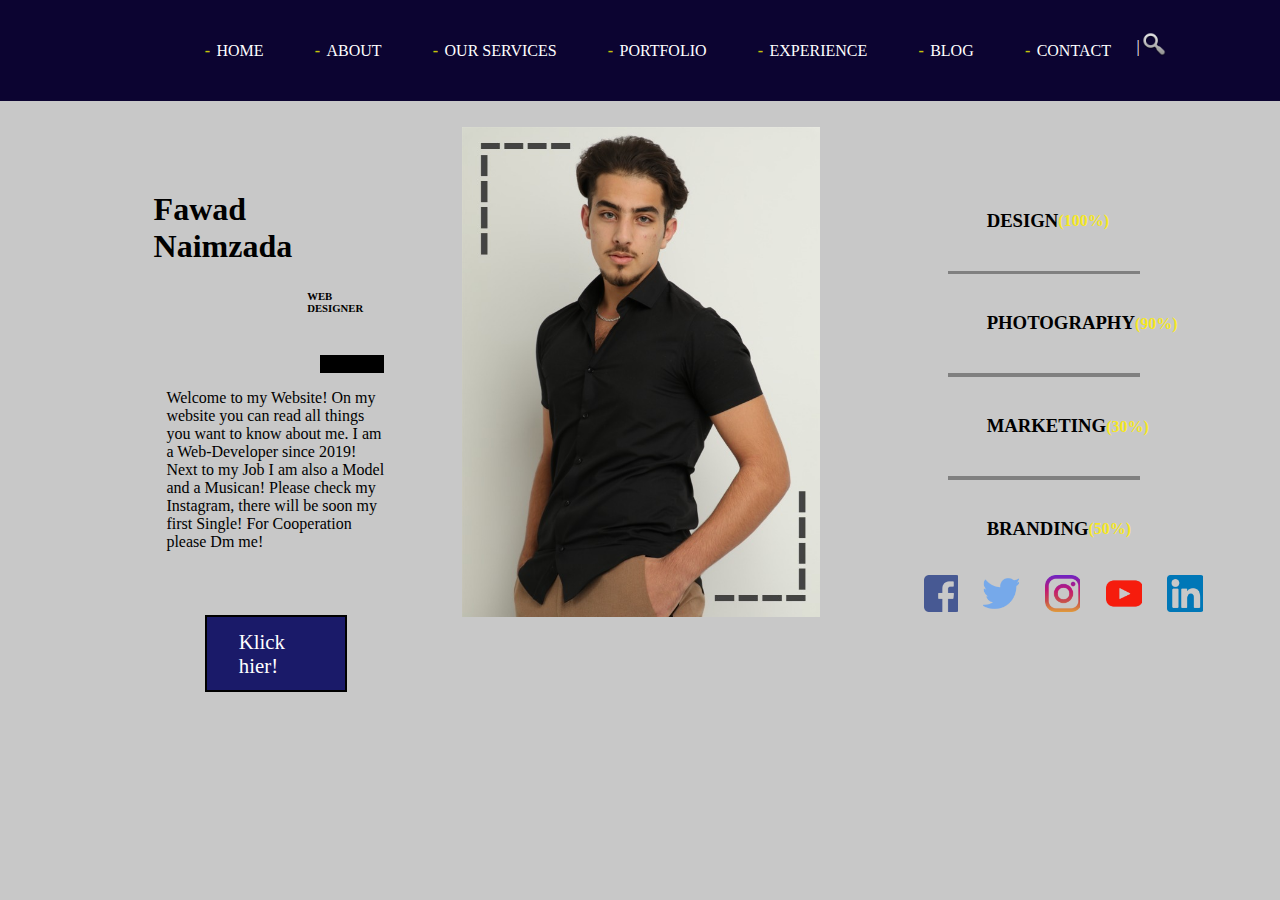
<file: index.html>
<!DOCTYPE html>
<html lang="en">

<head>
    <meta charset="UTF-8">
    <meta http-equiv="X-UA-Compatible" content="IE=edge">
    <meta name="viewport" content="width=device-width, initial-scale=1.0">
    <title>Fawad Naimzada</title>
    <link rel="stylesheet" href="./style.css">
    <script src="./script.js" defer></script>
</head>

<body>

    <div id="header">
        <div class="header-link">
            <p class="color-">-</p><a href="">
                <p id="header-name">HOME</p>
            </a>

        </div>

        <div class="header-link">
            <p class="color-">-</p><a href="">
                <p id="header-name">ABOUT</p>
            </a>

        </div>

        <div class="header-link">
            <p class="color-">-</p><a href="">
                <p id="header-name">OUR SERVICES</p>
            </a>

        </div>

        <div class="header-link">
            <p class="color-">-</p><a href="">
                <p id="header-name">PORTFOLIO</p>
            </a>

        </div>

        <div class="header-link">
            <p class="color-">-</p><a href="./html/experience.html">
                <p id="header-name">EXPERIENCE</p>
            </a>

        </div>

        <div class="header-link">
            <p class="color-">-</p><a href="">
                <p id="header-name">BLOG</p>
            </a>

        </div>

        <div class="header-link">
            <p class="color-">-</p><a href="./formular/uebung49_Fawad.html">
                <p id="header-name">CONTACT</p>
            </a>

        </div>

        <div id="search">
            <p>|</p>
            <img src="./img/search.png" alt="search">
        </div>
    </div>

    <div id="main-content">
        <div class="main-box">
            <div id="main-name">
                <h1>Fawad Naimzada</h1>
                <h6>WEB DESIGNER</h6>
                <div>
                    <p>-</p>
                </div>
            </div>

            <div id="main-text">
                <p>Welcome to my Website! On my website you can read
                    all things you want to know about me. I am a Web-Developer since 2019!
                    Next to my Job I am also a Model and a Musican! Please check my Instagram, there will be soon my first
                    Single!
                    For Cooperation please Dm me!
                </p>
            </div>

            <div id="main-moreAbout">
                <a href="./index.html">Klick hier!</a>
            </div>
        </div>

        <div id="myBild">

        </div>

        <div class="main-box-footer">
            <div class="main-footer-flex">
                <h3>DESIGN</h3>
                <h4 class="main-prozent-number">(100%)</h4>
                
            </div><div class="main-prozent"></div>

            <div class="main-footer-flex">
                <h3>PHOTOGRAPHY</h3>
                <h4 class="main-prozent-number">(90%)</h4>
                
            </div><div class="main-prozent"></div>

            <div class="main-footer-flex">
                <h3>MARKETING</h3>
                <h4 class="main-prozent-number">(30%)</h4>
                
            </div><div class="main-prozent"></div>

            <div class="main-footer-flex">
                <h3>BRANDING</h3>
                <h4 class="main-prozent-number">(50%)</h4>
                
            </div>

            <ul class="social-icons">
                <li><a href="https://www.facebook.com/fawad.naimzada/" class="social-icon"><i
                            class="fa fa-facebook"></i></a></li>
                <li><a href="https://twitter.com" class="social-icon"><i class="fa fa-twitter"></i></a>
                </li>
                <li><a href="https://www.instagram.com/fawad_naimzada/" class="social-icon"><i
                            class="fa fa-instagram"></i></a></li>
                <li><a href="https://www.youtube.com" class="social-icon"><i
                            class="fa fa-youtube"></i></a></li>
                <li><a href="https://www.linkedin.com" class="social-icon"><i
                            class="fa fa-linkedin"></i></a></li>
            </ul>
        </div>
    </div>


</body>

</html>
</file>
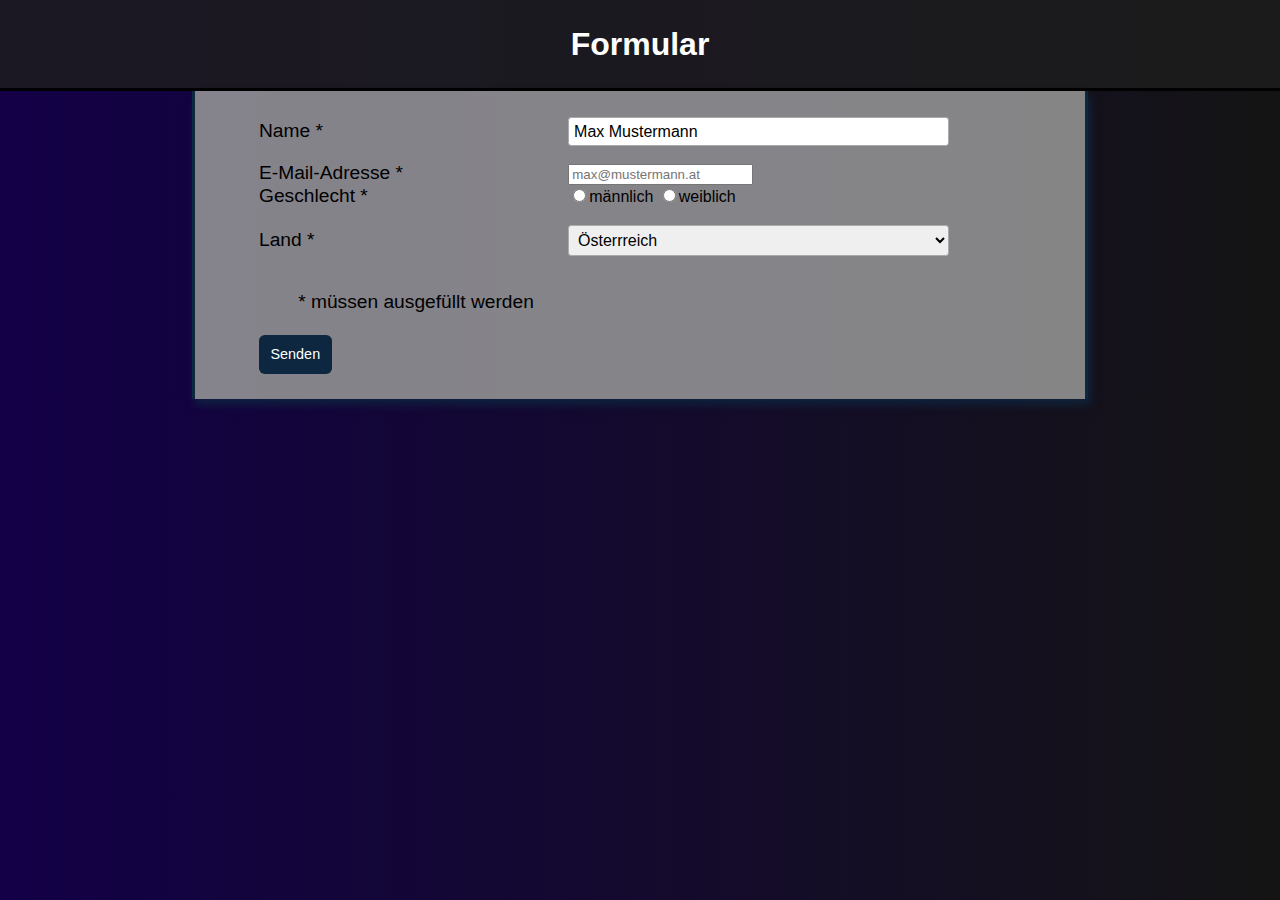
<file: formular/uebung49_Fawad.html>
<!doctype html>
<html>

<head>
    <meta http-equiv="content-type" content="text/html; charset=UTF-8">
    <meta name="description" content="Get-Requests">
    <title>Formular</title>
    <link rel="stylesheet" href="style49.css">
</head>

<body>

    <h1>Formular</h1>
    <form method="get" action="1_html_formular_received.html">
        <span>Name *</span>
        <input name="name" type="text" value="Max Mustermann">
        <br>

        <span>E-Mail-Adresse *</span>
        <input name="name" type="email" placeholder="max@mustermann.at">
        <br>

        <span>Geschlecht *</span>
        <input name="gender" type="radio"><label>männlich</label>
        <input name="gender" type="radio"><label>weiblich</label>
        <br><br>

        <span>Land *</span>
        <select name="country" id="country">
            <option value="oe">Österrreich</option>
            <option value="de">Deutschland</option>
            <option value="sz">Schweiz</option>
            <option value="it">Italien</option>
        </select>

        <p id="important">* müssen ausgefüllt werden</p>

        <input type="submit" value="Senden" >

    </form>
</body>

</html>
</file>
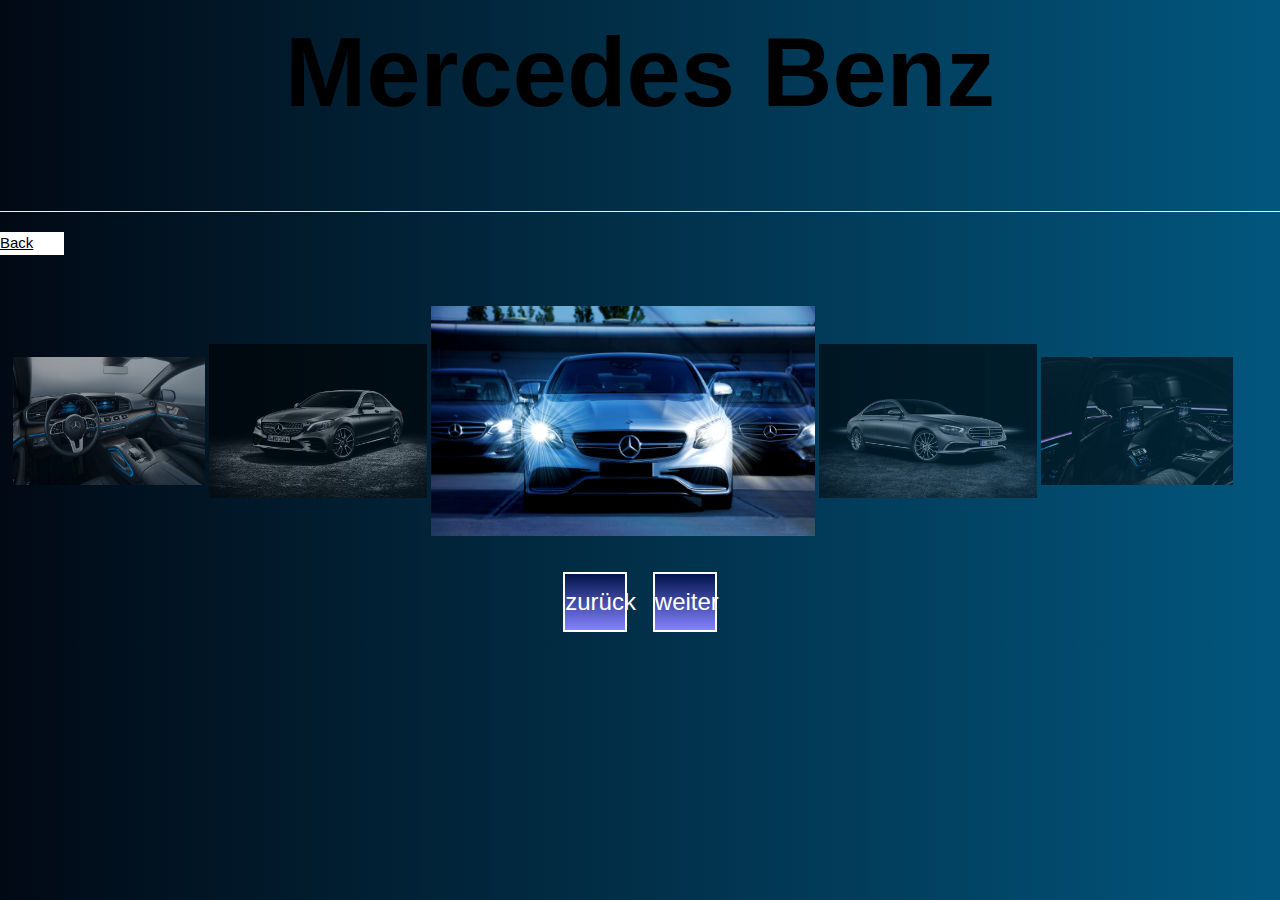
<file: html/experience.html>
<!DOCTYPE html>
<html lang="de">

<head>
    <meta charset="utf-8" />
    <title>Slideshow V2</title>
    <link rel="stylesheet" href="./../slideshowV2.css">
    <script src="./slideshowV2.js" defer></script>
    <link rel="stylesheet" href="https://www.w3schools.com/w3css/4/w3.css">
    <link rel="stylesheet" href="https://www.w3schools.com/lib/w3-theme-blue.css">
</head>

<body>

    <h1 style="font-size: 6.5em; font-weight: bold; margin-top: 0vh; margin-bottom: 0vh;">Mercedes Benz</h1><br><br>
    <hr>
    <div style="background-color:rgb(255, 255, 255); margin-right:95vw;"><a href="./../index.html">Back</a></div>

    <div id="slideshow">     
        <img src="./../img/1.jpg" alt="sunset" class="img1">
        <img src="./../img/2.jpg" alt="sunset" class="img2">
        <img src="./../img/3.jpeg" alt="sunset" id="middle">
        <img src="./../img/4.jpg" alt="sunset" class="img2">
        <img src="./../img/5.jpeg" alt="sunset" class="img1">
    </div>
    
    <br>

    <div id="flexbox">
        <div class="slide" onclick="slideLeftAuto()" id="left"><h3>zurück</h3></div>
        <div class="slide" onclick="slideRightAuto()" id="right"><h3>weiter</h3></div>
    </div>
</body>

</html>
</file>
<file: style.css>
body{
    background-color: rgb(200, 200, 200);
    font-family:Georgia, 'Times New Roman', Times, serif;
    margin: 0;
    padding: 0;
}
/***********HEADER**********/
.header-link{
    display: flex;
    padding: 2vw;
}
#header{
    display: flex;
    background-color: rgb(12, 4, 49);
    color: white;
    padding-left: 14vw;
}
#header-name{
    color:#ffffff;
    text-decoration: none;
    
}
.header-link a{
    text-decoration: none;
}
#header-name:hover{
    text-decoration: solid underline overline;
}

/*********SEARCH***********/
#search{
    display: flex;
}
#search img{
    width: 2.1vw;
    height: 2.1vw;
    margin-top: 2.35vw;
}
#search p{
    margin-top: 3vw;
    text-decoration: none;

}
#search a.p{
    margin-top: 3vw;
    text-decoration: none;
}
#search a:hover{
    margin-top: 3vw;
    color: white;
    text-decoration: underline;

}
.color-{
    color: rgb(196, 196, 11);
    font-weight: bolder;
    margin-right: 0.5vw;
}

#main-content{
    margin-left: 5vw;
    margin-right: 5vw;
    display: flex;
}
.main-box{
    width: 26vw;
}
#myBild{
    width: 28vw;
    margin-left: 3vw;
    margin-top: 1vw;
}
#main-name{
    margin-top: 7vw;
}
#main-name > h1{
    margin-left: 7vw;   
}
#main-name > h6{
    margin-left: 19vw;   
}
#main-name > div >p{
    margin-left: 20vw;
    width: 5vw;
    float: left;
    background-color: black;
}
#main-name > h1{
    margin-left: 7vw;   
}

.main-box > img{
    margin-left: 4vw;
    width: 30vw;
    margin-top: 2vw;

}
.main-box-footer{
    margin-left: 7vw;
}
#main-text{
    margin-left: 8vw;
}
#main-moreAbout{
    margin-left: 11vw;
    margin-top: 5vw;
    margin-right: 3vw;
    padding-top: 1vw;
    padding-bottom: 1vw;
    padding-left: 2.5vw;
    padding-right: 2.5vw;
    border: 2px solid black;
    color: white;
    background-color: rgb(26, 26, 105);
    font-size: 1.3rem;
}
#main-moreAbout > a{
    color: white;
    text-decoration: none;
}

#main-moreAbout > a hover{
    text-decoration: solid white underline;
}
.main-footer-flex{
    display: flex;
}
.main-box-footer{
    margin-top: 7vw;    
}
.main-footer-flex > h3{
    margin-left: 9vw;
}
.main-prozent-number{
    color: rgba(255, 238, 0, 0.842);
}
.main-prozent{
    background-color: gray;
    width: 15vw;
    height: 0.3vw;
    margin-top: 1.5vw;
    margin-bottom: 1.5vw;
    margin-left: 6vw;
}












/*************FOOTER****************/
.social-icon {
    color: #fff;
    padding: 1vw;
  }
  ul.social-icons {
    margin-top: 2vw;
  }
  .social-icons li {
    vertical-align: top;
    display: inline;
  }
  .social-icons a {
    color: #fff;
    text-decoration: none;
  }
  .fa-facebook {
    background-image: url(./img/facebook.png);
    padding:10px 14px;
    -o-transition:.5s;
    -ms-transition:.5s;
    -moz-transition:.5s;
    -webkit-transition:.5s;
    transition: .5s;
    padding: 0.8vw;
    padding-right: 1.8vw;
    background-size: cover;
  }
  .fa-twitter {
    background-image: url(./img/twitter.png);
    padding:10px 12px;
    -o-transition:.5s;
    -ms-transition:.5s;
    -moz-transition:.5s;
    -webkit-transition:.5s;
    transition: .5s;
    padding: 0.8vw;
    padding-right: 2vw;
    background-size: cover;
  }
  .fa-instagram {
    background-image: url(./img/instagram.png);
    padding:10px 14px;
    -o-transition:.5s;
    -ms-transition:.5s;
    -moz-transition:.5s;
    -webkit-transition:.5s;
    transition: .5s;
    padding: 0.8vw;
    padding-right: 2vw;
    background-size: cover;
  }
  .fa-youtube {
    background-image: url(./img/youtube.png);
    padding:10px 14px;
    -o-transition:.5s;
    -ms-transition:.5s;
    -moz-transition:.5s;
    -webkit-transition:.5s;
    transition: .5s;
    padding: 0.8vw;
    padding-right: 2vw;
    background-size: cover;
  }
  .fa-linkedin {
    background-image: url(./img/linkedin.png);
    padding:10px 14px;
    -o-transition:.5s;
    -ms-transition:.5s;
    -moz-transition:.5s;
    -webkit-transition:.5s;
    transition: .5s;
    padding: 0.8vw;
    padding-right: 2vw;
    background-size: cover;
  }
</file>
<file: formular/style49.css>
body {
    margin: 0;
    padding: 0;
    font-family: Calibri, 'Trebuchet MS', sans-serif;
    background: linear-gradient(to right, rgb(19, 0, 71), rgb(20, 20, 20));
}
* {
    box-sizing: border-box;
}
p {
    font-size: 1.2rem;
    text-align: center;
}
#important{
    margin-right: 35vw;
}
h1 {
    text-align: center;
    background-color: rgba(29, 29, 29, 0.829);
    padding: 2vw;
    margin: 0;
    color: white;
    border-bottom: 3.5px solid #000;
}
form {
    width: 70%;
    padding: 2% 5%;
    margin: 0 auto;
    border-left: 0.2em solid #0E2740;
    border-right: 0.2em solid #0E2740;
    box-shadow: 3px 6px 8px rgba(14, 39, 64, 0.8);
    background-color: rgba(151, 151, 151, 0.87);
}
form span {
    display: inline-block;
    width: 40%;
    font-size: 1.2rem;
}
form input[type=text],
form input [type=email],
form select {
    display: inline-block;
    width: 50%;
    font-size: 1.0rem;
    margin-bottom: 1em;
    padding: 0.3em;
    border: 1px solid #aaa;
    border-radius: 0.2em;
}
form input[type=text]:focus,
form input [type=email]:focus,
form select:focus {
    outline: none;
    border-color: #0E2740;
}
form input[type=submit] {
    display: block;
    font-size: 0.9rem;
    padding: 0.8em;
    margin-top: 1.5em;
    color: #fff;
    background-color: #0E2740;
    border-radius: 0.4em;
    border: none;
    cursor: pointer;
}
form input[type=submit]:hover {
    background-color: rgba(14, 39, 64, 0.8);
}
</file>
<file: slideshowV2.css>
body{
    background: linear-gradient(to right, #010914, #02567e);
}

img {
    width: 19%;
}
p {
    font-size: 0.8em;
}
h1 {
    font-size: 4em;
    font-weight: bold;
    text-align: center;
}

button {
    padding: 1.7%;
    font-size: larger;
    margin-bottom: 1%;
    margin-right: 1%;
    background-color: white;
}
button:hover {
    background-color: #e6dbff;
}

#flex {
    display: flex;
    flex-wrap: wrap;
}

#output1, #output2 {
    margin-top: 1%;
}

#button1, #button2 {
    padding: 1.6%;
    background-color: rgba(0, 50, 116, 0.808);
    border-color: black;
    border-style: solid;
    border-width: 0.1vw;
    text-align: center;
    margin-right: 1%;
    margin-left: 1%;
    margin-bottom: 0.5%;
}
#button1:hover, #button2:hover {
    background-color: rgba(0, 6, 94, 0.877);
}

#flexbox {
    display: flex;
    justify-content: center;
}

#slideshow {
    margin-top: 4vw;
    margin-left: 1vw;
}

.slide {
    width: 5%;
    background:linear-gradient(rgba(0, 14, 75, 0.856), rgb(131, 131, 255)) ;
    color: rgb(255, 255, 255);
    border: 2px solid #fff;
    margin: 1%;
    text-align: center;
}
.slide:hover {
    background-color: rgb(247, 215, 250);
    
}

.img1 {
    width: 15vw;
    height: 10vw;
    opacity: 0.6;
}

.img2 {
    width: 17vw;
    height: 12vw;
    opacity: 0.6;
}

#middle {
    width: 30vw;
    height: 18vw;
}
</file>
